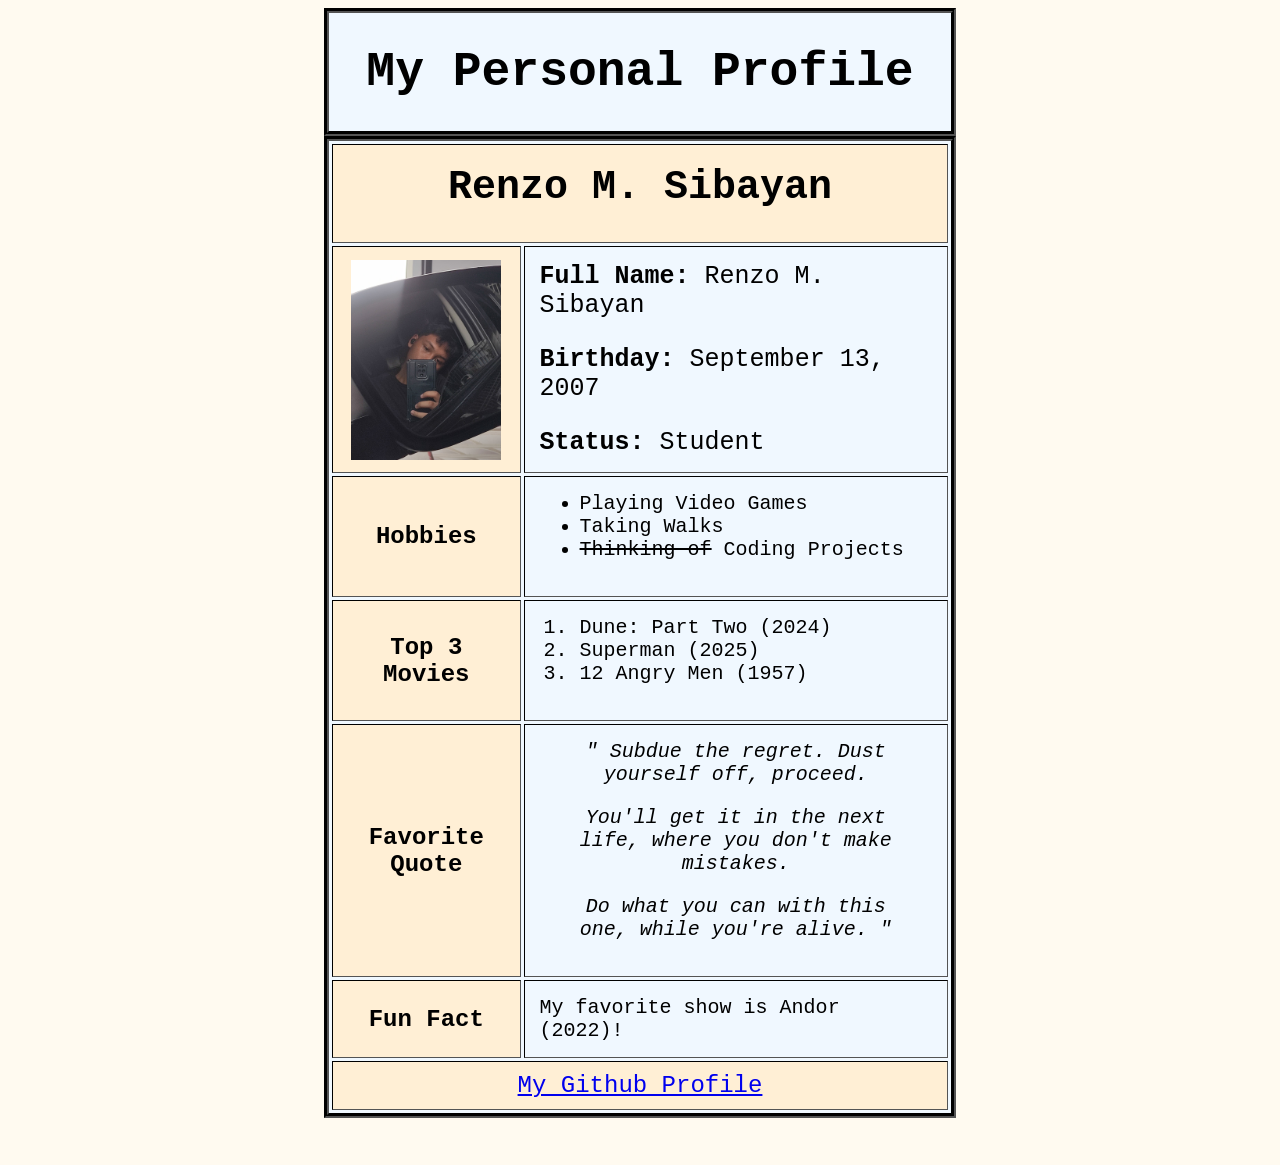
<file: Sibayan_me-1.html>
<header> <h1 align="center">My Personal Profile</h1> </header>

<html lang="en"> 
    <body>
        <link href="styles_me2.css" type="text/css" rel="stylesheet">
        <main>
            <table border="1" cellspacing = "3" cellpadding ="5">
            <tr style = "background-color: papayawhip;">
                <td colspan="4" style="text-align: center" id="name"> <h1>Renzo M. Sibayan</h1></td>
            </tr>

            <tr>
                <td class = "category"> <img src = "images/Picture1.jpg" height="200" > </img> </td>
                <td class = "content" id = "bioProfile">
                    <p> <b> Full Name: </b> Renzo M. Sibayan </p> 
                    <p> <b> Birthday: </b> September 13, 2007 </p>
                    <p> <b> Status: </b> Student </p>
                </td>
            </tr>

            <tr>
                <td class = "category"> <b>Hobbies</b> </td>
                <td class = "content">
                    <ul id="hobby">
                        <li> Playing Video Games </li>
                        <li> Taking Walks </li>
                        <li> <del>Thinking of</del> Coding Projects </li>
                    </ul>
                </td>
            </tr>

            <tr>
                <td class = "category"> <b>Top 3 Movies</b> </td>
                <td class = "content">
                    <ol id="Movies">
                        <li> Dune: Part Two (2024) </li> 
                        <li> Superman (2025) </li>
                        <li> 12 Angry Men (1957) </li>
                    </ol>
                </td>
            </tr>

            <tr style="text-align: center;">
                <td class = "category"> <b>Favorite Quote</b> </td>
                <td class = "content"> <i> <blockquote> " Subdue the regret. Dust yourself off, proceed. </blockquote> 
                     <blockquote>  You'll get it in the next life, where you don't make mistakes.</blockquote>
                     <blockquote> Do what you can with this one, while you're alive. " </blockquote> </i>
                </td>
            </tr>

            <tr>
                <td class = "category"> <b> Fun Fact </b> </td>
                <td class = "content"> My favorite show is Andor (2022)! </td>
            </tr>

            <tr>
                <td colspan="2" class = "category" > <a href ="https://github.com/R3ms0-code">My Github Profile </a> </td>
            </tr>
            </table>
        </main>
    </body>
</html>
</file>
<file: styles_me2.css>
* {box-sizing: border-box;}

header {
    font-size: x-large;
    border: 5px;
    border-style: groove;
    border-color: black;
    width: 50%;
    margin-left: 25% ;
    margin-right: 20%;
    background-color: aliceblue;
}

body {
    font-family: 'Courier New', Courier, monospace, sans-serif;
    background-color: floralwhite;
}

table{
    background-color: aliceblue;
    margin: auto;
    border: 5px;
    padding: 0;
    border-style: groove;
    border-color: black;
    width: 50%;
}

#name{
    font-size: 20px;
    padding-top: 20px;

}

#bioProfile {
    font-size: 25px;
}
td.category {
    background-color: papayawhip; 
    padding: 10px;
    text-align: center;
    font-size: x-large;
}

td.content {
    font-family: monospace, sans-serif;
    padding: 15px;
    margin: 20px;
    font-size: 20px;
}

blockquote {text-align: center;}

a:hover {
    text-decoration: solid;
}

a:visited {
    color:blueviolet;
}
</file>
